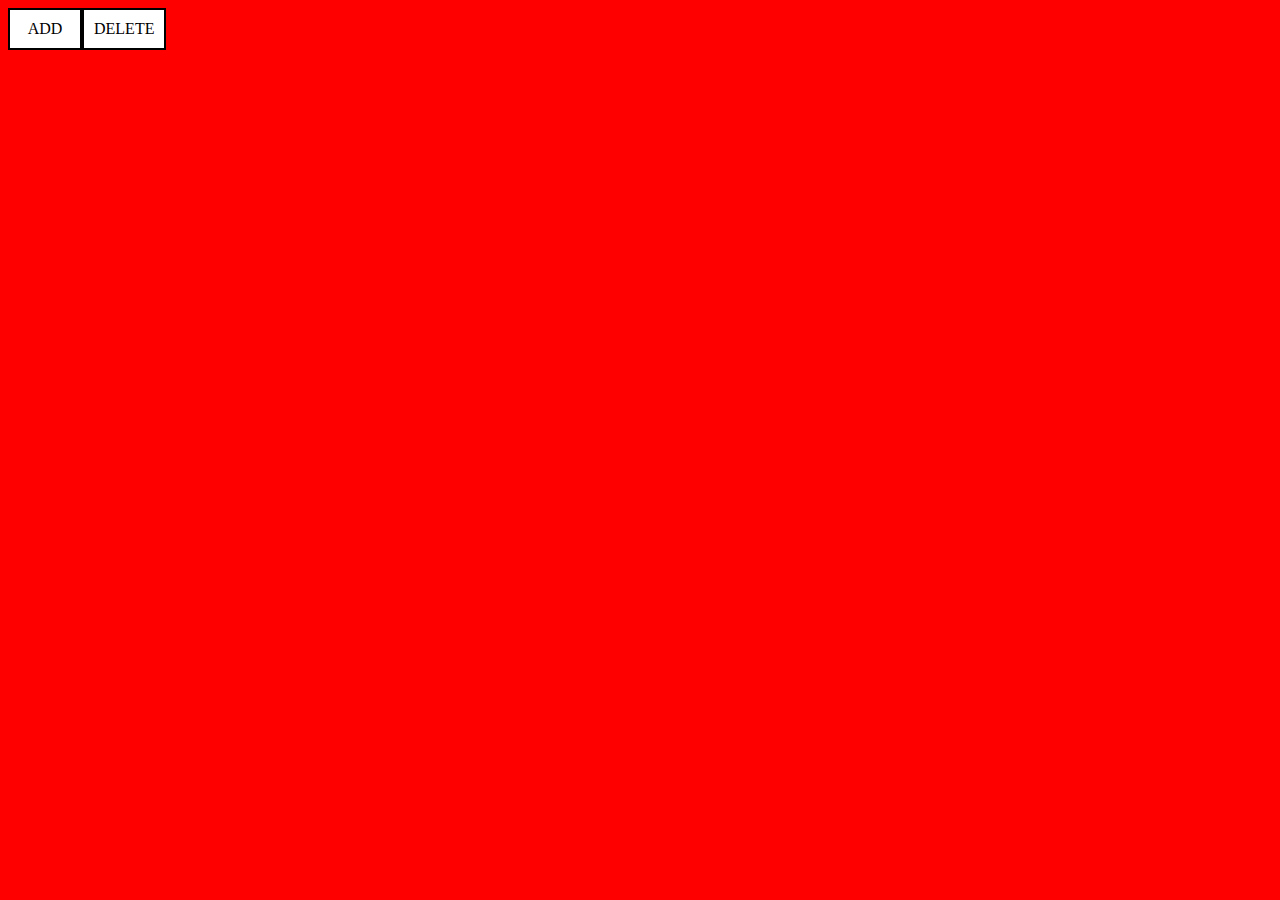
<file: Jav/Assignments/DOMASS/index.html>
<!DOCTYPE html>
<html>
    <head>
        <title>HTML Skeleton</title>
        <link rel='stylesheet' href="styles.css"/>
    </head>
    <body>
        <div class='row'>
            <div id='add'>ADD</div>
            <div id='delete'>DELETE</div>
        </div>
        <script src="script.js"> </script> 
    </body>
</html>
</file>
<file: Jav/Assignments/DOMASS/styles.css>
body {
    display: flex;
    flex-direction: column;
    background-color: red;
}

.row {
    display: flex;
}

#add {
    border: 2px solid;
    text-align: center;
    padding: 10px;
    width: 50px;
    height: auto;
    cursor: pointer;
    background-color: white;
}

#delete {
    border: 2px solid;
    text-align: center;
    padding: 10px;
    width: 60px;
    height: auto;
    cursor: pointer;
    background-color: white;
}
</file>
